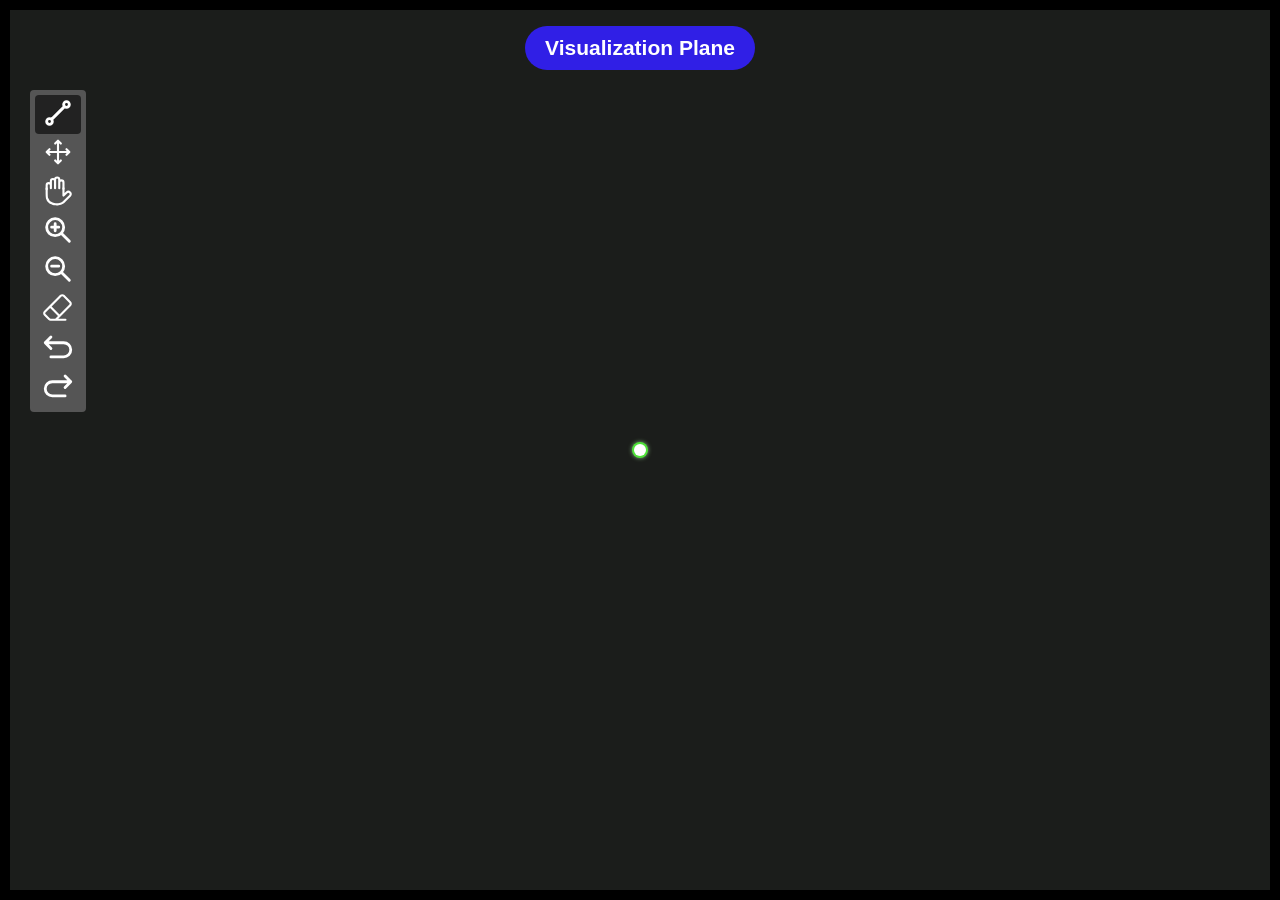
<file: index.html>
<!doctype html>
<html lang="en">
  <head>
    <meta charset="UTF-8" />
    <!-- axe-linter-disable-next-line -->
    <meta name="viewport" content="width=device-width, initial-scale=1.0, maximum-scale=1.0, user-scalable=no">
    <title>Visualization Plane</title>
    <link rel="stylesheet" href="style.css" />
  </head>
  <body>
    <header>
      <div class="header-content"><h1>Visualization Plane</h1></div>
    </header>
    <aside class="palette">
      <ul>
        <li>
          <button
            class="selected"
            type="button"
            title="Line Tool"
            data-tool-name="lineTool"
          >
            <span class="screen-reader-only">Line Tool</span>
            <!-- prettier-ignore -->
            <svg xmlns="http://www.w3.org/2000/svg" xmlns:xlink="http://www.w3.org/1999/xlink" aria-hidden="true" role="img" width="64" height="64" viewBox="0 0 24 24" style="color: white;"><path fill="none" stroke="currentColor" stroke-linecap="round" stroke-linejoin="round" stroke-width="2" d="M4 18a2 2 0 1 0 4 0a2 2 0 1 0-4 0M16 6a2 2 0 1 0 4 0a2 2 0 1 0-4 0M7.5 16.5l9-9"></path></svg>
          </button>
        </li>
        <li>
          <button type="button" title="Move Tool" data-tool-name="moveTool">
            <span class="screen-reader-only">Move Tool</span>
            <!-- prettier-ignore -->
            <svg xmlns="http://www.w3.org/2000/svg" xmlns:xlink="http://www.w3.org/1999/xlink" aria-hidden="true" role="img" width="64" height="64" viewBox="0 0 24 24" style="color: white;"><path fill="currentColor" d="M9.47 6.53a.75.75 0 0 0 1.06 0l.72-.72v5.44H5.81l.72-.72a.75.75 0 1 0-1.06-1.06l-2 2a.75.75 0 0 0 0 1.06l2 2a.75.75 0 0 0 1.06-1.06l-.72-.72h5.44v5.44l-.72-.72a.75.75 0 1 0-1.06 1.06l2 2a.75.75 0 0 0 1.06 0l2-2a.75.75 0 1 0-1.06-1.06l-.72.72v-5.44h5.44l-.72.72a.75.75 0 1 0 1.06 1.06l2-2a.75.75 0 0 0 0-1.06l-2-2a.75.75 0 1 0-1.06 1.06l.72.72h-5.44V5.81l.72.72a.75.75 0 1 0 1.06-1.06l-2-2a.75.75 0 0 0-1.06 0l-2 2a.75.75 0 0 0 0 1.06"></path></svg>
          </button>
        </li>
        <li>
          <button type="button" title="Hand Tool" data-tool-name="handTool">
            <span class="screen-reader-only">Hand Tool</span>
            <!-- prettier-ignore -->
            <svg xmlns="http://www.w3.org/2000/svg" xmlns:xlink="http://www.w3.org/1999/xlink" aria-hidden="true" role="img" width="64" height="64" viewBox="0 0 24 24" style="color: rgb(255, 255, 255);"><g fill="none" stroke="currentColor" stroke-linecap="round" stroke-linejoin="round" stroke-width="1.5"><path d="M4 10.059v3.424c0 1.853 0 2.78.221 3.536c.527 1.8 1.935 3.216 3.735 3.846c.6.176 1.196.363 2.344.532a5.8 5.8 0 0 0 2.014-.066c.303-.062.55-.115.758-.16c.49-.106.98-.233 1.43-.454c.508-.248.903-.506 1.475-.933c.342-.255.655-.566 1.28-1.188l3.247-3.23a1.68 1.68 0 0 0 0-2.384a1.7 1.7 0 0 0-2.396 0l-2.25 2.239v-5.162"></path><path d="M12.893 7.852V5.95c0-.815.664-1.475 1.483-1.475c.818 0 1.482.66 1.482 1.475v4.424m-5.929-.319V3.95c0-.815.664-1.475 1.482-1.475c.819 0 1.482.66 1.482 1.475v6.109M6.964 7.32v2.739v-5.104a1.483 1.483 0 0 1 2.965 0v5.104M6.964 8.854V7.95c0-.815-.663-1.475-1.482-1.475C4.664 6.475 4 7.135 4 7.95v2.738"></path></g>
            </svg>
          </button>
        </li>
        <li>
          <button
            type="button"
            title="Zoom In Tool"
            data-tool-name="zoomInTool"
          >
            <span class="screen-reader-only">Zoom In Tool</span>
            <!-- prettier-ignore -->
            <svg xmlns="http://www.w3.org/2000/svg" xmlns:xlink="http://www.w3.org/1999/xlink" aria-hidden="true" role="img" width="64" height="64" viewBox="0 0 24 24" style="color: white;"><g fill="none" stroke="currentColor" stroke-width="2"><path d="M16 10a6 6 0 1 1-12 0a6 6 0 0 1 12 0Z"></path><path stroke-linecap="round" d="m20 20l-5-5m-7.5-5H10m0 0h2.5M10 10v2.5m0-2.5V7.5"></path></g></svg>
          </button>
        </li>
        <li>
          <button
            type="button"
            title="Zoom Out Tool"
            data-tool-name="zoomOutTool"
          >
            <span class="screen-reader-only">Zoom Out Tool</span>
            <!-- prettier-ignore -->
            <svg xmlns="http://www.w3.org/2000/svg" xmlns:xlink="http://www.w3.org/1999/xlink" aria-hidden="true" role="img" width="64" height="64" viewBox="0 0 24 24" style="color: white;"><g fill="none" stroke="currentColor" stroke-width="2"><path d="M16 10a6 6 0 1 1-12 0a6 6 0 0 1 12 0Z"></path><path stroke-linecap="round" d="m20 20l-5-5m-7.5-5h5"></path></g></svg>
          </button>
        </li>
        <li>
          <button type="button" title="Eraser Tool" data-tool-name="eraserTool">
            <span class="screen-reader-only">Eraser Tool</span>
            <!-- prettier-ignore -->
            <svg xmlns="http://www.w3.org/2000/svg" xmlns:xlink="http://www.w3.org/1999/xlink" aria-hidden="true" role="img" width="64" height="64" viewBox="0 0 16 16" style="color: white;"><path fill="currentColor" d="M14.5 6c0-.4-.156-.777-.439-1.061l-2.999-3c-.566-.567-1.558-.567-2.122 0l-7.501 7.5A1.5 1.5 0 0 0 1 10.5c0 .401.156.777.439 1.061l2 2c.283.283.66.439 1.061.439h7a.5.5 0 0 0 0-1H8.121l5.939-5.939A1.5 1.5 0 0 0 14.499 6zM4.146 12.854l-2-2a.5.5 0 0 1 0-.708L4.293 8L8 11.707L6.707 13H4.5a.5.5 0 0 1-.354-.146m9.208-6.5L8.708 11L5.001 7.293l4.647-4.647a.5.5 0 0 1 .707 0l3 3a.5.5 0 0 1-.001.708"></path></svg>
          </button>
        </li>
        <li>
          <button type="button" title="Undo Tool" data-tool-name="undoTool">
            <span class="screen-reader-only">Undo Tool</span>
            <!-- prettier-ignore -->
            <svg xmlns="http://www.w3.org/2000/svg" xmlns:xlink="http://www.w3.org/1999/xlink" aria-hidden="true" role="img" width="64" height="64" viewBox="0 0 24 24" style="color: white;"><g transform="translate(24 0) scale(-1 1)"><path fill="none" stroke="currentColor" stroke-linecap="round" stroke-linejoin="round" stroke-width="2" d="M21 9H8a5 5 0 0 0 0 10h9m4-10l-4-4m4 4l-4 4"></path></g></svg>
          </button>
        </li>
        <li>
          <button type="button" title="Redo Tool" data-tool-name="redoTool">
            <!-- prettier-ignore -->
            <svg xmlns="http://www.w3.org/2000/svg" xmlns:xlink="http://www.w3.org/1999/xlink" aria-hidden="true" role="img" width="64" height="64" viewBox="0 0 24 24" style="color: white;"><path fill="none" stroke="currentColor" stroke-linecap="round" stroke-linejoin="round" stroke-width="2" d="M21 9H8a5 5 0 0 0 0 10h9m4-10l-4-4m4 4l-4 4"></path></svg>
          </button>
        </li>
      </ul>
    </aside>

    <canvas></canvas>

    <script type="module" src="visualizationPlane.js"></script>
  </body>
</html>
<!--eraser-->
</file>
<file: style.css>
html,
body,
h1 {
  margin: 0;
}

body {
  background-color: black;
  color: white;
  font-family: sans-serif;
}

.screen-reader-only {
  position: absolute !important;
  width: 1px !important;
  height: 1px !important;
  padding: 0 !important;
  margin: -1px !important;
  overflow: hidden !important;
  clip: rect(0, 0, 0, 0) !important;
  border: 0 !important;
}

header {
  height: 0;
  width: 100vw;
  box-sizing: border-box;
  display: flex;
  align-items: center;
  justify-content: center;
  position: absolute;
}

.header-content {
  margin-top: 75px;
  padding: 10px 20px;
  border-radius: 30px;
  background-color: #301fe6;
}

h1 {
  font-size: 21px;
}

.palette {
  position: absolute;
  margin: 80px 0 0 30px;
  display: flex;
  flex-direction: column;
  background-color: #555;
  padding: 5px;
  border-radius: 4px;

  ul {
    list-style-type: none;
    margin: 0;
    padding: 0;
  }

  button {
    background: transparent;
    border: none;
    appearance: none;
    cursor: pointer;
  }

  button.selected {
    background-color: #222;
    border-radius: 4px;
  }

  svg {
    width: 34px;
    height: 34px;
  }
}

canvas {
  margin: 10px;
  background-color: rgb(27, 29, 27);
  display: block;
  width: calc(100vw - 20px);
  height: calc(100dvh - 20px);
}
</file>
